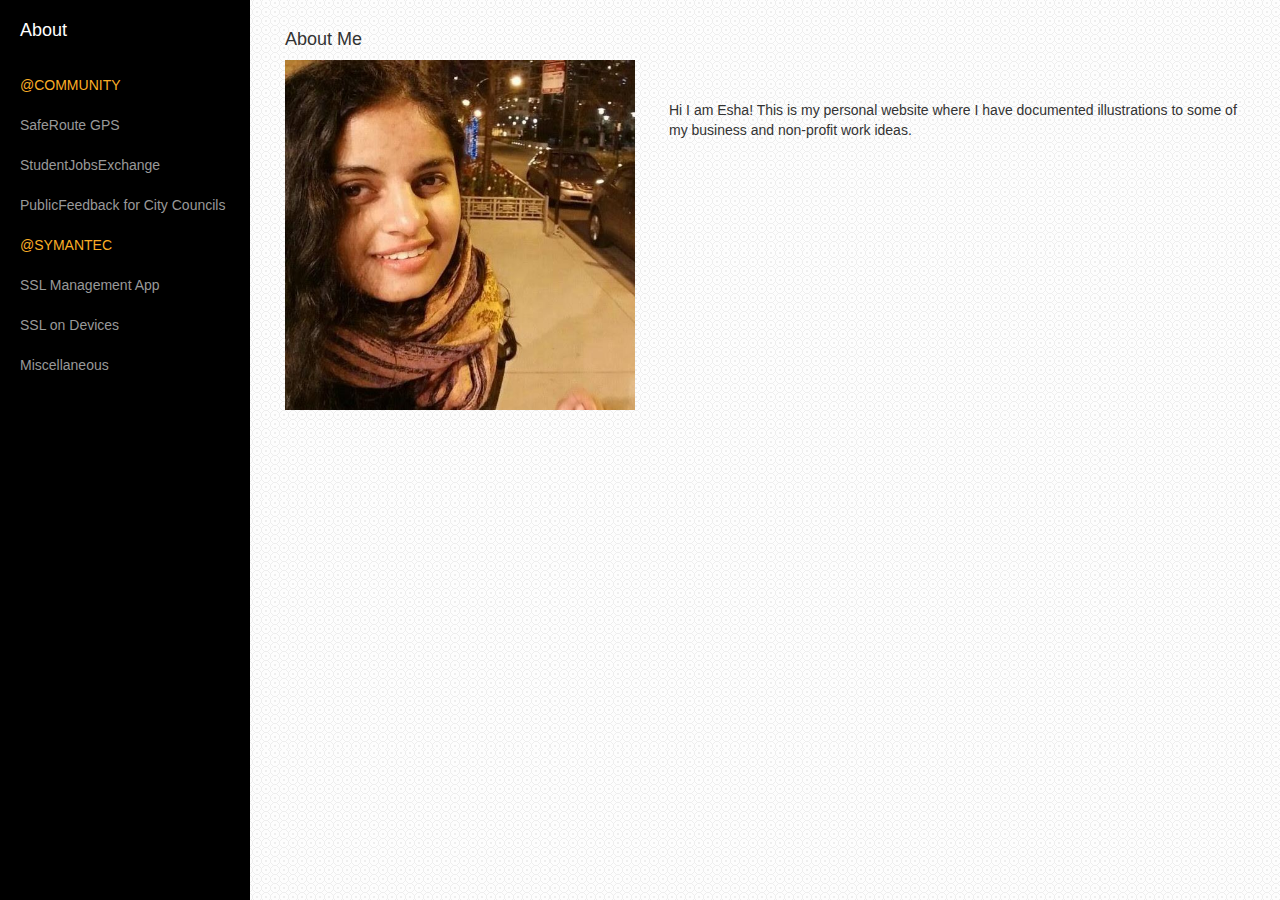
<file: index.html>
<!DOCTYPE html>
<html lang="en">

<head>

    <meta charset="utf-8">
    <meta http-equiv="X-UA-Compatible" content="IE=edge">
    <meta name="viewport" content="width=device-width, initial-scale=1">
    <meta name="description" content="">
    <meta name="author" content="">

    <title>Business Ideas</title>

    <!-- Bootstrap Core CSS -->
    <link href="css/bootstrap.min.css" rel="stylesheet">

    <!-- Custom CSS -->
    <link href="css/simple-sidebar.css" rel="stylesheet">

    <!-- HTML5 Shim and Respond.js IE8 support of HTML5 elements and media queries -->
    <!-- WARNING: Respond.js doesn't work if you view the page via file:// -->
    <!--[if lt IE 9]>
        <script src="https://oss.maxcdn.com/libs/html5shiv/3.7.0/html5shiv.js"></script>
        <script src="https://oss.maxcdn.com/libs/respond.js/1.4.2/respond.min.js"></script>
    <![endif]-->
    <script>script src="jquery.js"></script> 
    <script>
        window.onload = function() {
            $("#project-body").load('hello.html');
        };
    </script> 
</head>

<body style="background-image:url('../images/background.jpg')">
    <script>
        function loadPage(pageName){
            $("#project-body").load(pageName);
        }
     </script>
    <div id="wrapper">
        
        <!-- Sidebar -->
        <div id="sidebar-wrapper">
            <ul class="sidebar-nav">
                <li class="sidebar-brand">
                   <a href="#"
                       onClick="loadPage('hello.html')">About</a>
                </li>
                <li>
                    @COMMUNITY
                </li>
                <li>
                    <a href="#" onClick="loadPage('saferoute-gps.html')">SafeRoute GPS</a>
                </li>
                <li>
                    <a href="#"
                        onClick="loadPage('student-jobs-exchange.html')">StudentJobsExchange</a>
                </li>
                <li>
                    <a href="#" onClick="loadPage('publicfeed-for-cc.html')">PublicFeedback for
                    City Councils</a>
                </li>
                <li>
                    @SYMANTEC
                </li>
                <li>
                    <a href="#"
                        onClick="loadPage('ssl-management-app.html')">SSL
                        Management App</a>
                </li>
                <li>
                    <a href="#" onClick="loadPage('symantec-idea-2.html')">SSL on Devices</a>
                </li>
                <li>
                    <a href="#" onClick="loadPage('symantec-idea-3.html')">Miscellaneous</a>
                </li>
            </ul>
        </div>
        <!-- /#sidebar-wrapper -->

        <!-- Page Content -->
        <div id="page-content-wrapper"> 
            <div class="container-fluid">
                <div class="row">
                    <div class="col-lg-12">
               
                        
                       
                        <div id="project-body">
                        </div>
                    </div>
                </div>
            </div>
        </div>
        <!-- /#page-content-wrapper -->

    </div>
    <!-- /#wrapper -->

    <!-- jQuery -->
    <script src="js/jquery.js"></script>

    <!-- Bootstrap Core JavaScript -->
    <script src="js/bootstrap.min.js"></script>

    

</body>

</html>
</file>
<file: css/simple-sidebar.css>
/*!
 * Start Bootstrap - Simple Sidebar HTML Template (http://startbootstrap.com)
 * Code licensed under the Apache License v2.0.
 * For details, see http://www.apache.org/licenses/LICENSE-2.0.
 */

/* Toggle Styles */

#wrapper {
    padding-left: 0;
    -webkit-transition: all 0.5s ease;
    -moz-transition: all 0.5s ease;
    -o-transition: all 0.5s ease;
    transition: all 0.5s ease;
}

#wrapper.toggled {
    padding-left: 250px;
}

#sidebar-wrapper {
    z-index: 1000;
    position: fixed;
    left: 250px;
    width: 0;
    height: 100%;
    margin-left: -250px;
    overflow-y: auto;
    background: #000;
    -webkit-transition: all 0.5s ease;
    -moz-transition: all 0.5s ease;
    -o-transition: all 0.5s ease;
    transition: all 0.5s ease;
}

#wrapper.toggled #sidebar-wrapper {
    width: 250px;
}

#page-content-wrapper {
    width: 100%;
    position: absolute;
    padding: 15px;
}

#wrapper.toggled #page-content-wrapper {
    position: absolute;
    margin-right: -250px;
}

/* Sidebar Styles */

.sidebar-nav {
    position: absolute;
    top: 0;
    width: 250px;
    margin: 0;
    padding: 0;
    list-style: none;
}

.sidebar-nav li {
    text-indent: 20px;
    line-height: 40px;
    color: rgb(251, 174, 38);
}

.sidebar-nav li a {
    display: block;
    text-decoration: none;
    color: #999999;
}

.sidebar-nav li a:hover {
    text-decoration: none;
    color: #fff;
    background: rgba(255,255,255,0.2);
}

.sidebar-nav li a:active,
.sidebar-nav li a:focus {
    text-decoration: none;
}

.sidebar-nav > .sidebar-brand {
    height: 65px;
    font-size: 18px;
    line-height: 60px;
}

.sidebar-nav > .sidebar-brand a {
    color: #999999;
}

.sidebar-nav > .sidebar-brand a:hover {
    color: #fff;
    background: none;
}

@media(min-width:768px) {
    #wrapper {
        padding-left: 250px;
    }

    #wrapper.toggled {
        padding-left: 0;
    }

    #sidebar-wrapper {
        width: 250px;
    }

    #wrapper.toggled #sidebar-wrapper {
        width: 0;
    }

    #page-content-wrapper {
        padding: 20px;
        position: relative;
    }

    #wrapper.toggled #page-content-wrapper {
        position: relative;
        margin-right: 0;
    }
}
</file>
